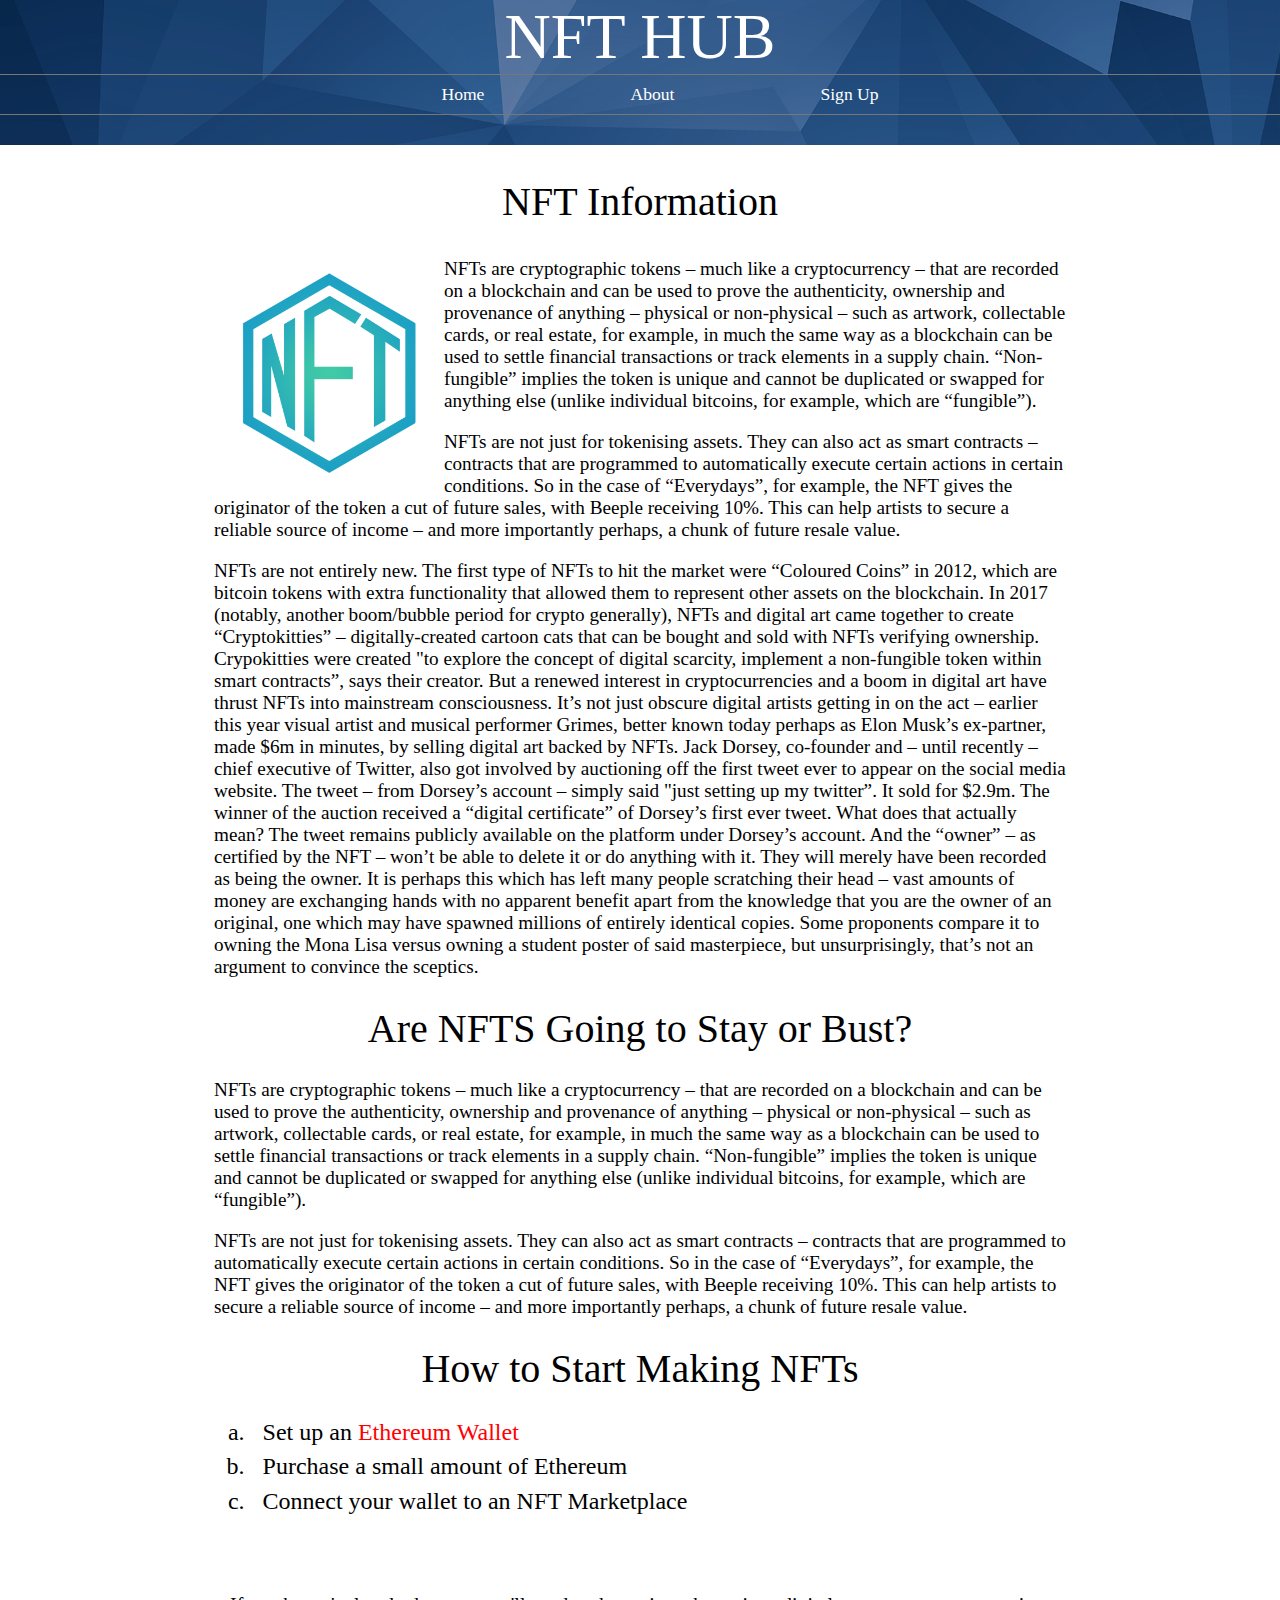
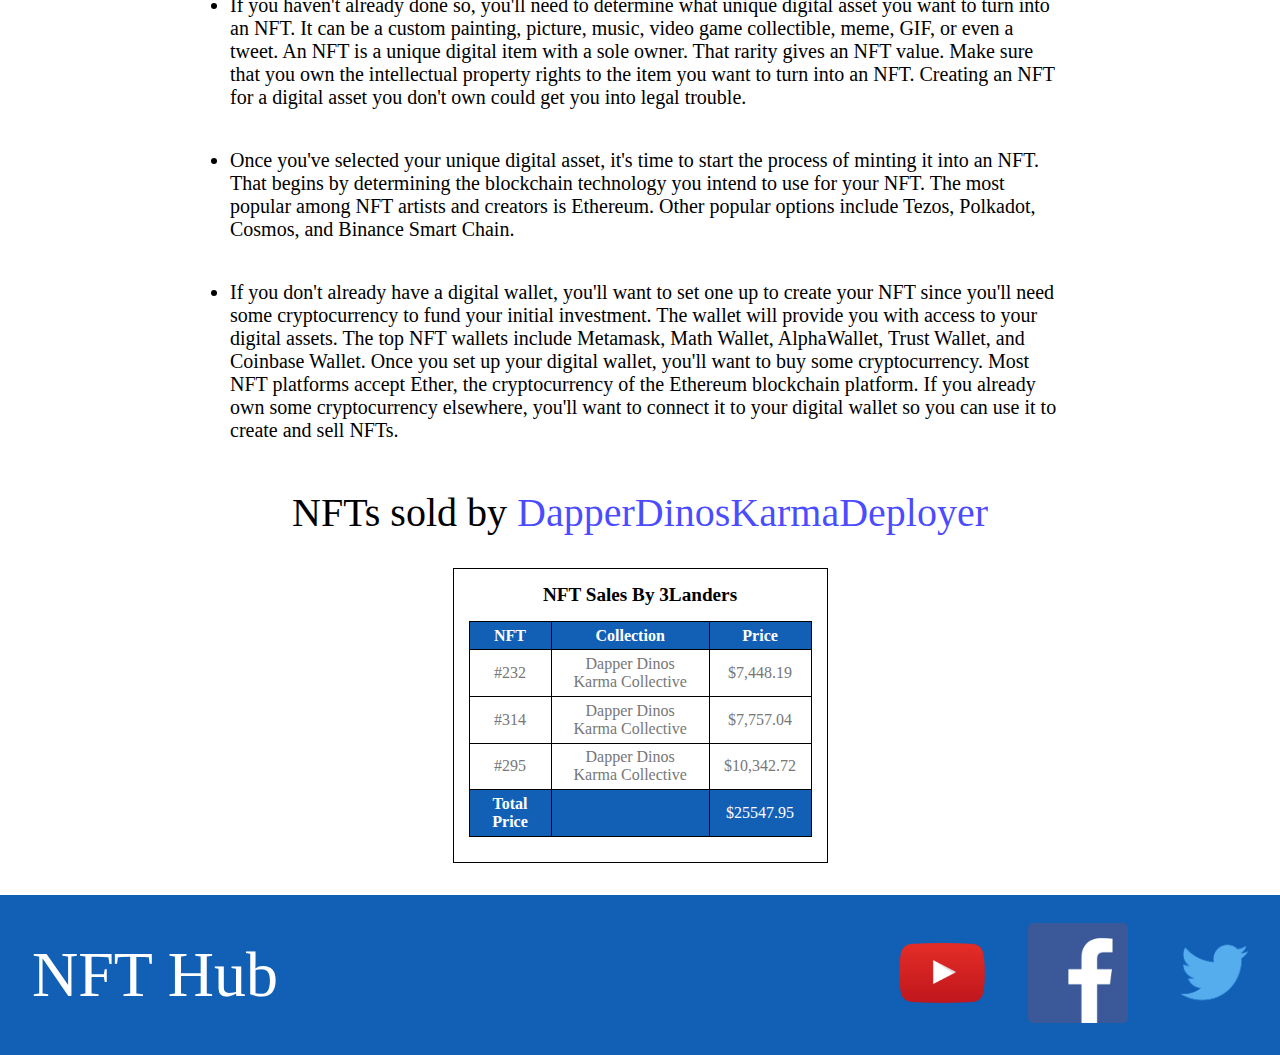
<file: index.html>
﻿<!DOCTYPE html>
<html lang="en">

<head>
    <meta charset="UTF-8">
    <title>NFT Hub - Home</title>
    <link rel="stylesheet" href="StyleSheet1.css">
    <meta name="viewport" content="width=device-width, initial-scale=1">
</head>
<body>
    <header class="main-header">
        <h1 class="main-title">NFT HUB</h1>
        <nav class="nav main-nav">
            <ul>
                <li><a href="index.html">Home</a></li>
                <li><a href="HTMLPage3.html">About</a></li>
                <li><a href="SignUp.html">Sign Up</a></li>
            </ul>
        </nav>

    </header>

    <main>
        <section class="content-section container">
            <h2 class="section-header">NFT Information</h2>
            <img src="NFTICON.png" alt="NFT Icon" class="nfticon">
            <p>NFTs are cryptographic tokens  – much like a cryptocurrency – that are recorded on a blockchain and can be used to prove the authenticity, ownership and provenance of anything – physical or non-physical – such as artwork, collectable cards, or real estate, for example, in much the same way as a blockchain can be used to settle financial transactions or track elements in a supply chain. “Non-fungible” implies the token is unique and cannot be duplicated or swapped for anything else (unlike individual bitcoins, for example, which are “fungible”). </p>
            <p>NFTs are not just for tokenising assets. They can also act as smart contracts – contracts that are programmed to automatically execute certain actions in certain conditions. So in the case of “Everydays”, for example, the NFT gives the originator of the token a cut of future sales, with Beeple receiving 10%. This can help artists to secure a reliable source of income – and more importantly perhaps, a chunk of future resale value. </p>
            <p>
                NFTs are not entirely new. The first type of NFTs to hit the market were “Coloured Coins” in 2012, which are bitcoin tokens with extra functionality that allowed them to represent other assets on the blockchain.  In 2017 (notably, another boom/bubble period for crypto generally), NFTs and digital art came together to create “Cryptokitties” – digitally-created cartoon cats that can be bought and sold with NFTs verifying ownership. Crypokitties were created "to explore the concept of digital scarcity, implement a non-fungible token within smart contracts”, says their creator.
                But a renewed interest in cryptocurrencies and a boom in digital art have thrust NFTs into mainstream consciousness. It’s not just obscure digital artists getting in on the act – earlier this year visual artist and musical performer Grimes, better known today perhaps as Elon Musk’s ex-partner, made $6m in minutes, by selling digital art backed by NFTs.
                Jack Dorsey, co-founder and – until recently – chief executive of Twitter, also got involved by auctioning off the first tweet ever to appear on the social media website. The tweet – from Dorsey’s account – simply said "just setting up my twitter”. It sold for $2.9m.
                The winner of the auction received a “digital certificate” of Dorsey’s first ever tweet. What does that actually mean? The tweet remains publicly available on the platform under Dorsey’s account. And the “owner” – as certified by the NFT – won’t be able to delete it or do anything with it. They will merely have been recorded as being the owner.
                It is perhaps this which has left many people scratching their head – vast amounts of money are exchanging hands with no apparent benefit apart from the knowledge that you are the owner of an original, one which may have spawned millions of entirely identical copies. Some proponents compare it to owning the Mona Lisa versus owning a student poster of said masterpiece, but unsurprisingly, that’s not an argument to convince the sceptics.
            </p>
        </section>
        
        
        <section class="content-section container">
            <h1 class="section-header">Are NFTS Going to Stay or Bust?</h1>
            <p>NFTs are cryptographic tokens  – much like a cryptocurrency – that are recorded on a blockchain and can be used to prove the authenticity, ownership and provenance of anything – physical or non-physical – such as artwork, collectable cards, or real estate, for example, in much the same way as a blockchain can be used to settle financial transactions or track elements in a supply chain. “Non-fungible” implies the token is unique and cannot be duplicated or swapped for anything else (unlike individual bitcoins, for example, which are “fungible”). </p>
            <p>NFTs are not just for tokenising assets. They can also act as smart contracts – contracts that are programmed to automatically execute certain actions in certain conditions. So in the case of “Everydays”, for example, the NFT gives the originator of the token a cut of future sales, with Beeple receiving 10%. This can help artists to secure a reliable source of income – and more importantly perhaps, a chunk of future resale value. </p>
          
        </section>
        
        
        <h1 class="section-header">How to Start Making NFTs</h1>
        <ol class="nft-list">
            <li title="Ethereum Wallet Web Page">Set up an <a href="https://ethereum.org/en/wallets/#:~:text=Ethereum%20wallets%20are%20applications%20that,transactions%20and%20connect%20to%20applications.&text=Many%20wallets%20also%20let%20you%20manage%20several%20Ethereum%20accounts%20from%20one%20application." target="_blank">Ethereum Wallet</a></li>
            <li>Purchase a small amount of Ethereum</li>
            <li>Connect your wallet to an NFT Marketplace</li>
        </ol>
       
        
        <section class="content-nft container">
            <ul>
                <li>If you haven't already done so, you'll need to determine what unique digital asset you want to turn into an NFT. It can be a custom painting, picture, music, video game collectible, meme, GIF, or even a tweet. An NFT is a unique digital item with a sole owner. That rarity gives an NFT value. Make sure that you own the intellectual property rights to the item you want to turn into an NFT. Creating an NFT for a digital asset you don't own could get you into legal trouble. </li>

                <li>Once you've selected your unique digital asset, it's time to start the process of minting it into an NFT. That begins by determining the blockchain technology you intend to use for your NFT. The most popular among NFT artists and creators is Ethereum. Other popular options include Tezos, Polkadot, Cosmos, and Binance Smart Chain.</li>
                <li>
                    If you don't already have a digital wallet, you'll want to set one up to create your NFT since you'll need some cryptocurrency to fund your initial investment. The wallet will provide you with access to your digital assets. The top NFT wallets include Metamask, Math Wallet, AlphaWallet, Trust Wallet, and Coinbase Wallet.

                    Once you set up your digital wallet, you'll want to buy some cryptocurrency. Most NFT platforms accept Ether, the cryptocurrency of the Ethereum blockchain platform. If you already own some cryptocurrency elsewhere, you'll want to connect it to your digital wallet so you can use it to create and sell NFTs.
                </li>
            </ul>
        </section>
       
        <section class="table-box">
        <h1 class="section-header">NFTs sold by <a href="https://opensea.io/DapperDinosKarmaDeployer?tab=created" class="Landers" target="_blank">DapperDinosKarmaDeployer</a></h1>
        
        <figure>
            <figcaption>NFT Sales By 3Landers</figcaption>
            <table>
                <thead>
                    <tr>
                        <th id="NFT" class="chart-title" scope="col">NFT</th>
                        <th id="Collection" class="chart-title" scope="col">Collection</th>
                        <th id="Price" class="chart-title" scope="col">Price</th>
                    </tr>
                </thead>
                <tbody>
                    <tr>
                        <td headers="NFT">#232</td>
                        <td headers="Collection">Dapper Dinos Karma Collective</td>
                        <td headers="Price">$7,448.19</td>
                    </tr>
                    <tr>
                        <td headers="NFT" scope="row">#314</td>
                        <td headers="Collection">Dapper Dinos Karma Collective</td>
                        <td headers="Price">$7,757.04</td>
                    </tr>
                    <tr>
                        <td headers="NFT" scope="row">#295</td>
                        <td headers="Collection">Dapper Dinos Karma Collective</td>
                        <td headers="Price">$10,342.72</td>
                    </tr>
                </tbody>
                <tfoot>
                    <tr>
                        <th class="chart-title" scope="row">Total Price</th>
                        <td></td>
                        <td class="chart-title">$25547.95</td>
                    </tr>
                </tfoot>
            </table>
        </figure>
       
        
       
            </section>
        <footer class="main-footer">
            <div class="main-footer-container">
                <h3 class="footer-title">NFT Hub</h3>
                <ul class="nav footer-nav">
                    <li>
                        <a href="https://www.youtube.com" target="_blank">
                            <img src="youtube-logo.png" alt="Youtube Logo">
                        </a>
                    </li>
                    <li>
                        <a href="https://www.facebook.com" target="_blank">
                            <img src="facebook-logo.png" alt="Facebook Logo">
                        </a>
                    </li>
                    <li>
                        <a href="https://www.twitter.com" target="_blank">
                            <img src="twitter-logo.png" alt="Twitter Logo">
                        </a>
                    </li>
                </ul>
            </div>
        </footer>
    </main>
</body>
</html>
</file>
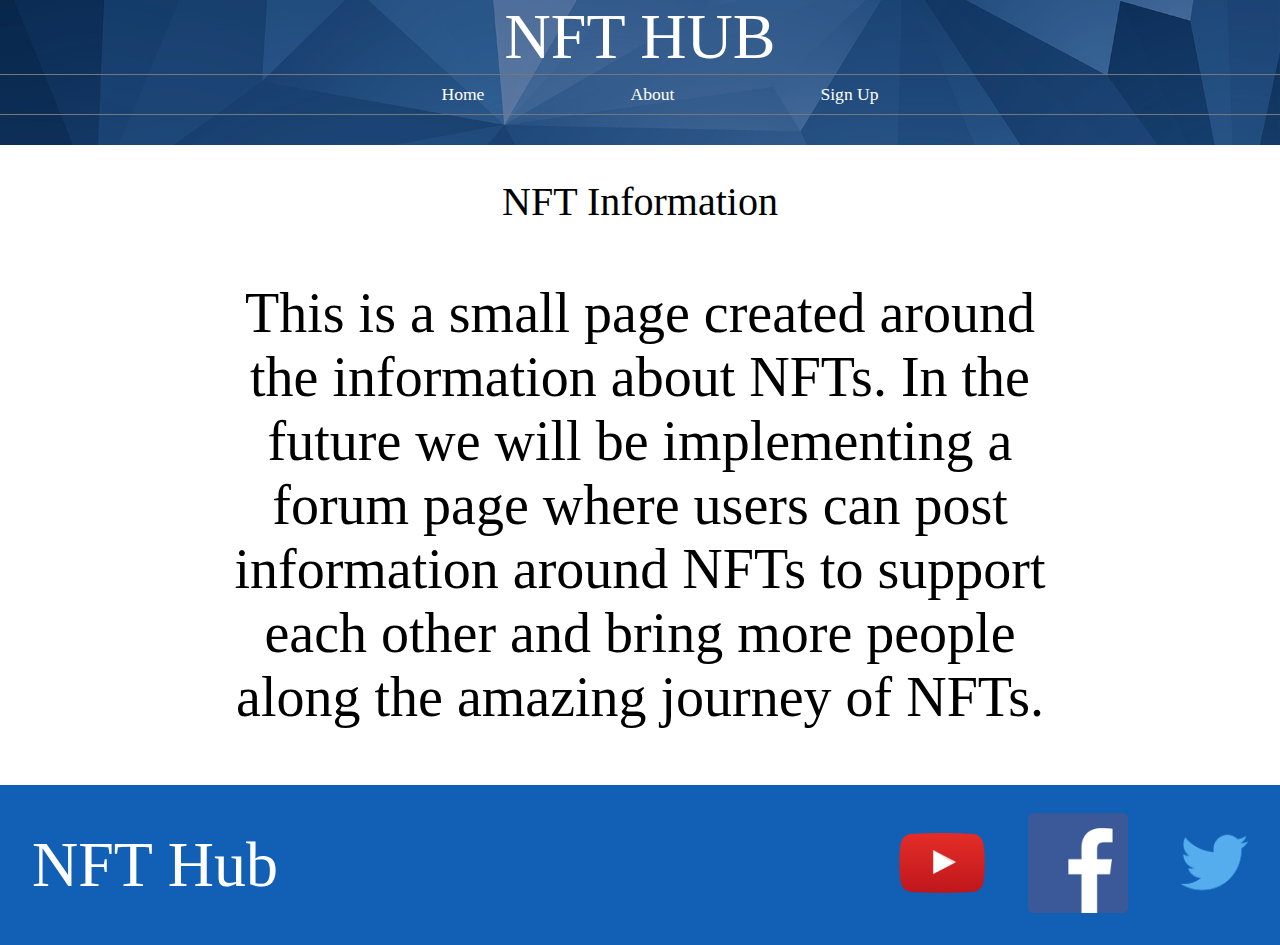
<file: HTMLPage3.html>
﻿<!DOCTYPE html>
<html lang="en">

<head>
    <meta charset="UTF-8">
    <title>NFT Hub - Sign Up</title>
    <link rel="stylesheet" href="StyleSheet3.css">
    <meta name="viewport" content="width=device-width, initial-scale=1">
</head>
<body>
    <header class="main-header">
        <h1 class="main-title">NFT HUB</h1>
        <nav class="nav main-nav">
            <ul>
                <li><a href="index.html">Home</a></li>
                <li><a href="HTMLPage3.html">About</a></li>
                <li><a href="SignUp.html">Sign Up</a></li>
            </ul>
        </nav>

    </header>

    <main>
        <section class="content-section container">
            <h2 class="section-header">NFT Information</h2>
           <p>This is a small page created around the information about NFTs. In the future we will be implementing a forum page where users can post information around NFTs to support each other and bring more people along the amazing journey of NFTs.</p>
        </section>

        <footer class="main-footer">
            <div class="main-footer-container">
                <h3 class="footer-title">NFT Hub</h3>
                <ul class="nav footer-nav">
                    <li>
                        <a href="https://www.youtube.com" target="_blank">
                            <img src="youtube-logo.png" alt="Youtube Logo">
                        </a>
                    </li>
                    <li>
                        <a href="https://www.facebook.com" target="_blank">
                            <img src="facebook-logo.png" alt="Facebook Logo">
                        </a>
                    </li>
                    <li>
                        <a href="https://www.twitter.com" target="_blank">
                            <img src="twitter-logo.png" alt="Twitter Logo">
                        </a>
                    </li>
                </ul>
            </div>
        </footer>
    </main>
</body>
</html>
</file>
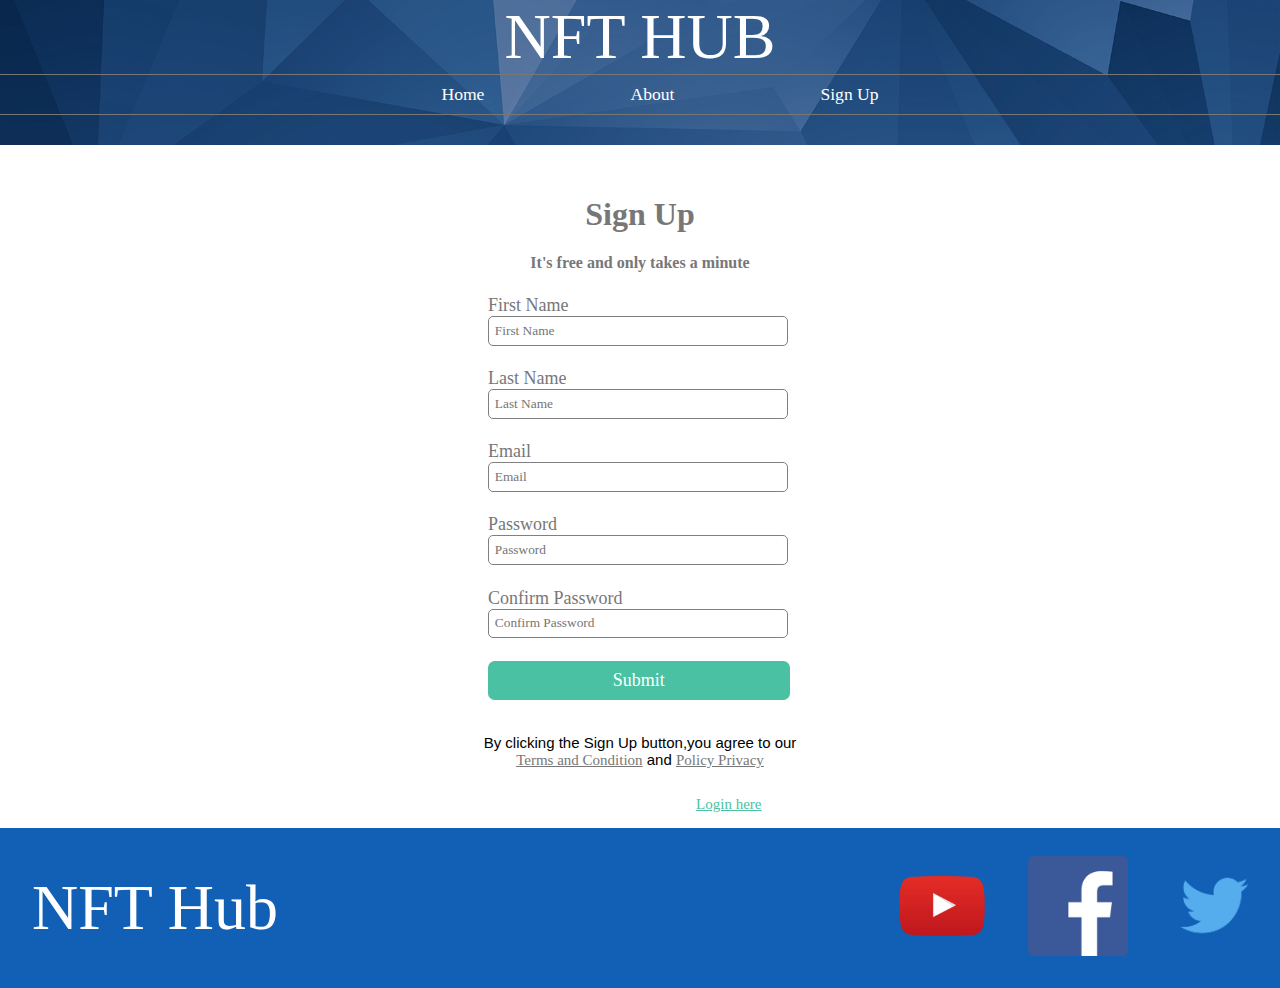
<file: SignUp.html>
﻿<!DOCTYPE html>

<html lang="en" xmlns="http://www.w3.org/1999/xhtml">
<head>
    <meta charset="utf-8" />
    <title>Sign Up</title>
    <link rel="stylesheet" href="signup.css">
    <meta name="viewport" content="width=device-width, initial-scale=1" />
</head>
<body>

    <header class="main-header">
        <h1 class="main-title">NFT HUB</h1>
        <nav class="nav main-nav">
            <ul>
                <li><a href="index.html">Home</a></li>
                <li><a href="HTMLPage3.html">About</a></li>
                <li><a href="SignUp.html">Sign Up</a></li>
            </ul>
        </nav>
    </header>

    <div class="signup-box">
        <h1>Sign Up</h1>
        <h4>It's free and only takes a minute</h4>
        <form>
            <label>First Name</label>
            <input type="text" placeholder="First Name" required />
            <label>Last Name</label>
            <input type="text" placeholder="Last Name" required />
            <label>Email</label>
            <input type="email" placeholder="Email" required />
            <label>Password</label>
            <input type="password" placeholder="Password" required />
            <label>Confirm Password</label>
            <input type="password" placeholder="Confirm Password" required />
            <input type="submit" value="Submit" />
        </form>
        <p>
            By clicking the Sign Up button,you agree to our <br />
            <a href="#">Terms and Condition</a> and <a href="#">Policy Privacy</a>
        </p>
    </div>
    <p class="para-2">
        Already have an account? <a href="login.html">Login here</a>
    </p>
    <footer class="main-footer">
        <div class="main-footer-container">
            <h3 class="footer-title">NFT Hub</h3>
            <ul class="nav footer-nav">
                <li>
                    <a href="https://www.youtube.com" target="_blank">
                        <img src="youtube-logo.png" alt="Youtube Logo">
                    </a>
                </li>
                <li>
                    <a href="https://www.facebook.com" target="_blank">
                        <img src="facebook-logo.png" alt="Facebook Logo">
                    </a>
                </li>
                <li>
                    <a href="https://www.twitter.com" target="_blank">
                        <img src="twitter-logo.png" alt="Twitter Logo">
                    </a>
                </li>
            </ul>
        </div>
    </footer>
</body>
</html>
</file>
<file: StyleSheet1.css>
﻿

* {
    box-sizing: border-box;
    font-family: Cambria;
    font-size: 100%;
    color: #777

}


html, body {
    margin: 0;
    padding: 0;

}

.nav ul {
    margin: 0;
    position: relative;
}

.nav li {
    display: inline;
}

.nav a {
    display: inline-block;
    padding: .5em;
    color: white;
    text-decoration: none;
}

.main-nav {
    text-align: center;
    font-size: 1.1em;
    font-weight: lighter;
    border-bottom: 1px solid #777;
    border-top: 1px solid #777;
}

    .main-nav li {
        padding: 0 5%;
    }

.nav a:hover {
    background-color: rgba(255, 255, 255, .3);
}

.main-header {
    background-color: rgb(211 168 168);
    background-image: url("headerimage.jpg");
    background-blend-mode: multiply;
    background-size: cover;
    padding-bottom: 1.875em;
}

p {
    font-family: Cambria;
    font-size: 1.2em;
    color: black;
}

.main-title {
    text-align: center;
    margin: 0;
    font-size: 4em;
    font-family: Cambria;
    font-weight: normal;
    color: white;
}

.content-section {
    margin: 1em;
}

.container {
   max-width: 56.25em;
    margin: 0 auto;
    padding: 0 1.5em;
}

.section-header {
    font-family: Cambria;
    font-weight: normal;
    color: black;
    text-align: center;
    font-size: 2.5em;
}

.nfticon {
    float: left;
    height: 12.5em;
    width: 12.5em;
    margin: 0.9375em;
    border-radius: 50%;
}
.main-footer {
    color: white;
    padding: .25em 0;
    background-color: rgb(17 96 182);
}

.footer-title {
    text-align: center;
    font-size: 4em;
    font-family: Cambria;
    font-weight: normal;
    color: white;
    margin: 0;
    padding-left: 0.5em;
}

.youtubelogo {
    width: 9.375em;
    height: 9.375em;
}

.main-footer-container{
    display: flex;
    align-items: center;
}

.main-footer-container ul {
    flex-grow: 1;
    text-align: end;
}

.footer-nav li {
    padding: 0 .5em;
}

.footer-nav img {
    width: 6.25em;
    height: 6.25em;
}

.nft-list {
    padding-right: 15.25em;
    display: table;
    margin: 0 auto;
    padding-left: 1em;
    color: black;
    font-size: 150%;
    font-family: Arial;
    padding-bottom: 1.5em;
}
.nft-list ol {
    padding: 0;
}

.nft-list li {
    list-style-type: lower-alpha;
    color: black;
    padding-bottom: 0.3125em;
    padding-left: 0.5em;
    text-align: left;
}

.nft-list li a {
    text-decoration: none;
    color: rgb(31 35 255 / 0.81);
}


.nft-list li a:link {
    color: red;
}
.nft-list li a:hover {
    background-color: rgb(72 90 237 / 0.2);
    text-decoration: none;
    color: blue;
}

.nft-list li a:active {
    color: red;
}

.currentLink {
    color: #640200;
    background-color: #000000;
}

@media only screen and (min-width: 500px) {
    nav {
        min-width: 500px;
    }
}
.content-nft {
    max-width: 56.25em;
}
.content-nft ul li {
   color: black;
   font-size: 1.25em;
   padding: 1em 0 1em 0;
}
.content-nft ul {
    padding-left: 1em;
}

table {
    border: 1px solid black;
    margin: 0;
}

th:first-child, td:first-child {
    border: 0.5px solid black;
    padding: .3em .9em;
    text-align: center;
}

th:nth-child(2), td:nth-child(2) {
    border: 0.5px solid black;
    padding: .3em .9em;
    text-align: center;
}

th:nth-child(3), td:nth-child(3) {
    border: 0.5px solid black;
    padding: .3em .9em;
    text-align: center;
}

.table-price {
    text-align: left;
}

thead, tfoot {
    background-color: rgb(17 96 182);
}

.chart-title {
    color: white;
}

figure, figcaption {
    margin: 0;
    padding: 0;
    color: black;
}

figure {
    border: 1px solid black;
    width: 375px;
    padding: 15px;
    margin-left: auto;
    margin-right: auto;
    margin-bottom: 2em;
    margin-top: 2em;
}

figcaption {
    display: block;
    text-align: center;
    font-weight: bold;
    font-size: 120%;
    padding-bottom: 0.25em;
}

table {
    border-collapse: collapse;
    border: 1px solid black;
    margin: 10px auto;
}

.table-box {
    max-width: 56.25em;
    margin: 0 auto;
    padding: 0 1.5em;
    margin-bottom: 2em;
}
a.Landers {
    color: rgb(31 35 255 / 0.81);
    text-decoration:none;
}
    a.Landers:hover {
    background-color: rgb(72 90 237 / 0.2);
    text-decoration: none;
    color: blue;

}
</file>
<file: StyleSheet3.css>
﻿

* {
    box-sizing: border-box;
    font-family: Cambria;
    font-size: 100%;
    color: #777
}


html, body {
    margin: 0;
    padding: 0;
}

.nav ul {
    margin: 0;
    position: relative;
}

.nav li {
    display: inline;
}

.nav a {
    display: inline-block;
    padding: .5em;
    color: white;
    text-decoration: none;
}

.main-nav {
    text-align: center;
    font-size: 1.1em;
    font-weight: lighter;
    border-bottom: 1px solid #777;
    border-top: 1px solid #777;
}

    .main-nav li {
        padding: 0 5%;
    }

.nav a:hover {
    background-color: rgba(255, 255, 255, .3);
}

.main-header {
    background-color: rgb(211 168 168);
    background-image: url("headerimage.jpg");
    background-blend-mode: multiply;
    background-size: cover;
    padding-bottom: 1.875em;
}

p {
    font-family: Cambria;
    color: black;
    font-size: 3.5em;
    text-align: center;
}

.main-title {
    text-align: center;
    margin: 0;
    font-size: 4em;
    font-family: Cambria;
    font-weight: normal;
    color: white;
}

.content-section {
    margin: 1em;
}

.container {
    max-width: 56.25em;
    margin: 0 auto;
    padding: 0 1.5em;
}

.section-header {
    font-family: Cambria;
    font-weight: normal;
    color: black;
    text-align: center;
    font-size: 2.5em;
}

.nfticon {
    float: left;
    height: 12.5em;
    width: 12.5em;
    margin: 0.9375em;
    border-radius: 50%;
}

.main-footer {
    color: white;
    padding: .25em 0;
    background-color: rgb(17 96 182);
}

.footer-title {
    text-align: center;
    font-size: 4em;
    font-family: Cambria;
    font-weight: normal;
    color: white;
    margin: 0;
    padding-left: 0.5em;
}

.youtubelogo {
    width: 9.375em;
    height: 9.375em;
}

.main-footer-container {
    display: flex;
    align-items: center;
}

    .main-footer-container ul {
        flex-grow: 1;
        text-align: end;
    }

.footer-nav li {
    padding: 0 .5em;
}

.footer-nav img {
    width: 6.25em;
    height: 6.25em;
}

.nft-list {
    padding-right: 15.25em;
    display: table;
    margin: 0 auto;
    padding-left: 1em;
    color: black;
    font-size: 150%;
    font-family: Arial;
    padding-bottom: 1.5em;
}

    .nft-list ol {
        padding: 0;
    }

    .nft-list li {
        list-style-type: lower-alpha;
        color: black;
        padding-bottom: 0.3125em;
        padding-left: 0.5em;
        text-align: left;
    }

        .nft-list li a {
            text-decoration: none;
            color: rgb(31 35 255 / 0.81);
        }


            .nft-list li a:link {
                color: red;
            }

            .nft-list li a:hover {
                background-color: rgb(99 179 255);
                text-decoration: underline;
                color: blue;
            }

            .nft-list li a:active {
                color: red;
            }

.currentLink {
    color: #640200;
    background-color: #000000;
}

@media only screen and (min-width: 500px) {
    nav {
        min-width: 500px;
    }
}

.content-nft {
    max-width: 56.25em;
}

    .content-nft ul li {
        color: black;
        font-size: 1.25em;
        padding: 1em 0 1em 0;
    }

    .content-nft ul {
        padding-left: 1em;
    }

table {
    border: 1px solid black;
    margin: 0;
}

th:first-child, td:first-child {
    border: 0.5px solid black;
    padding: .3em .9em;
    text-align: center;
}

th:nth-child(2), td:nth-child(2) {
    border: 0.5px solid black;
    padding: .3em .9em;
    text-align: center;
}

th:nth-child(3), td:nth-child(3) {
    border: 0.5px solid black;
    padding: .3em .9em;
    text-align: center;
}

.table-price {
    text-align: left;
}

thead, tfoot {
    background-color: rgb(17 96 182);
}

.chart-title {
    color: white;
}

figure, figcaption {
    margin: 0;
    padding: 0;
}

figure {
    border: 1px solid black;
    width: 375px;
    padding: 15px;
    margin-left: auto;
    margin-right: auto;
    margin-bottom: 2em;
    margin-top: 2em;
}

figcaption {
    display: block;
    text-align: center;
    font-weight: bold;
    font-size: 120%;
    padding-bottom: 0.25em;
}

table {
    border-collapse: collapse;
    border: 1px solid black;
    margin: 10px auto;
}

.table-box {
    max-width: 56.25em;
    margin: 0 auto;
    padding: 0 1.5em;
    margin-bottom: 2em;
}
</file>
<file: signup.css>
﻿

* {
    box-sizing: border-box;
    font-family: Cambria;
    color: #777
}


html, body {
    margin: 0;
    padding: 0;
}

.nav ul {
    margin: 0;
    position: relative;
}

.nav li {
    display: inline;
}

.nav a {
    display: inline-block;
    padding: .5em;
    color: white;
    text-decoration: none;
}

.main-nav {
    text-align: center;
    font-size: 1.1em;
    font-weight: lighter;
    border-bottom: 1px solid #777;
    border-top: 1px solid #777;
}

    .main-nav li {
        padding: 0 5%;
    }

.nav a:hover {
    background-color: rgba(255, 255, 255, .3);
}

.main-header {
    background-color: rgb(211 168 168);
    background-image: url("headerimage.jpg");
    background-blend-mode: multiply;
    background-size: cover;
    padding-bottom: 1.875em;
}

p {
    font-family: Arial;
    color: black;
}

.main-title {
    padding-top: 0;
    text-align: center;
    margin: 0;
    font-size: 4em;
    font-family: Cambria;
    font-weight: normal;
    color: white;
}


.main-footer {
    color: white;
    padding: .25em 0;
    background-color: rgb(17 96 182);
}

.footer-title {
    text-align: center;
    margin: 0;
    font-size: 4em;
    font-family: Cambria;
    font-weight: normal;
    color: white;
    padding-left: 0.5em;
}

.youtubelogo {
    width: 9.375em;
    height: 9.375em;
}

.main-footer-container {
    display: flex;
    align-items: center;
}

    .main-footer-container ul {
        flex-grow: 1;
        text-align: end;
    }

.footer-nav li {
    padding: 0 .5em;
}

.footer-nav img {
    width: 6.25em;
    height: 6.25em;
}

.signup-box {
    width: 20em;
    height: 38.75em;
    margin: auto;
    background-color: white;
    border-radius: 3px;
}

.login-box {
    width: 22.5em;
    height: 17.5em;
    margin: auto;
    border-radius: 0.1875em;
    background-color: white;
}

h1 {
    text-align: center;
    padding-top: 0.9375em;
}

h4 {
    text-align: center;
}

form {
    width: 18.75em;
    margin-left: 0.5em;
}

    form label {
        display: flex;
        margin-top: 1.25em;
        font-size: 1.125em;
    }

    form input {
        width: 100%;
        padding: 0.4375em;
        border: none;
        border: 1px solid gray;
        border-radius: 0.375em;
        outline: none;
    }

input[type="submit"] {
    width: 16.75em;
    height: 2.1875em;
    margin-top: 1.25em;
    border: none;
    background-color: #49c1a2;
    color: white;
    font-size: 1.125em;
}

p {
    text-align: center;
    padding-top: 1.25em;
    font-size: 0.9375em;
}

.para-2 {
    text-align: center;
    color: white;
    font-size: 0.9375em;
    margin-top: -0.625em;
}

    .para-2 a {
        color: #49c1a2;
    }

    @media only screen and (max-width: 440px) {

.main-header {
            background-color: rgb(211 168 168);
            background-image: url("headerimage.jpg");
            background-blend-mode: multiply;
            background-size: cover;
            padding-bottom: 1.875em;
            width:calc(100vw + 18.75em);
        }
    }
</file>
